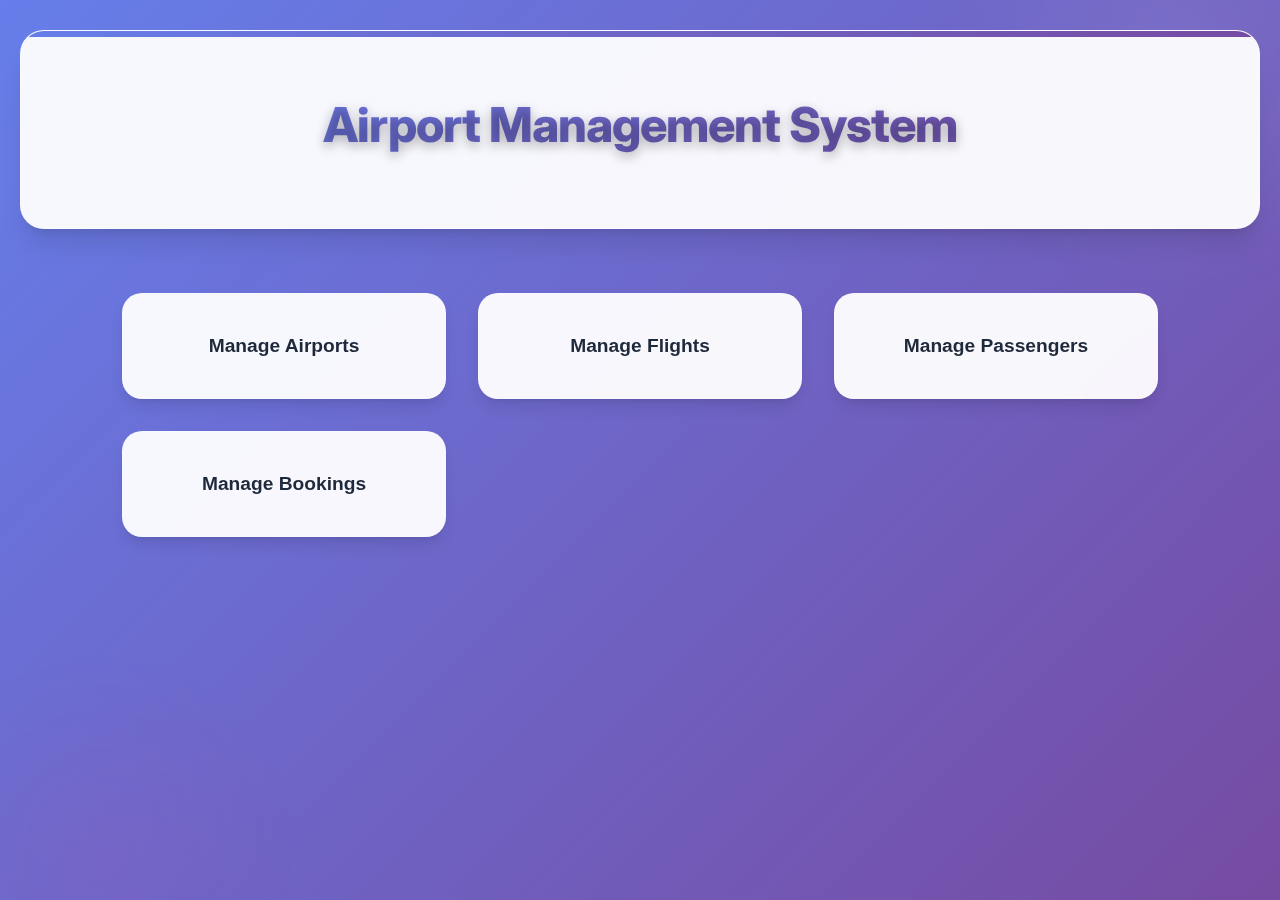
<file: templates/index.html>
<!DOCTYPE html>
<html lang="en">
<head>
    <meta charset="UTF-8">
    <meta name="viewport" content="width=device-width, initial-scale=1.0">
    <title>Airport Management System</title>

    <link rel="stylesheet" href="../static/style.css">
</head>
<body>
     <header>
        <h1>Airport Management System</h1>
     </header>
     <section>
  <div>
      <div class="btn-container">
    <button class="button" onclick="window.location.href='/airports'">Manage Airports</button>
    <button class="button" onclick="window.location.href='/flights'">Manage Flights</button>
    <button class="button" onclick="window.location.href='/passengers'">Manage Passengers</button>
    <button class="button" onclick="window.location.href='/bookings'">Manage Bookings</button>
</div>

  </div>
     </section>
</body>
</html>
</file>
<file: static/style.css>
/* ===================================
   Airport Management System CSS
   Premium Modern Design
   =================================== */

@import url('https://fonts.googleapis.com/css2?family=Inter:wght@400;500;600;700;800&display=swap');

/* CSS Variables */
:root {
  --primary-gradient: linear-gradient(135deg, #667eea 0%, #764ba2 100%);
  --primary-color: #6366f1;
  --primary-dark: #4f46e5;
  --primary-light: #818cf8;
  --accent-color: #ec4899;
  --success-color: #10b981;
  --warning-color: #f59e0b;
  --danger-color: #ef4444;
  --dark-bg: #0f172a;
  --light-bg: #f8fafc;
  --card-bg: #ffffff;
  --text-primary: #1e293b;
  --text-secondary: #64748b;
  --border-color: #e2e8f0;
  --shadow-sm: 0 1px 3px 0 rgba(0, 0, 0, 0.1), 0 1px 2px -1px rgba(0, 0, 0, 0.1);
  --shadow-md: 0 4px 6px -1px rgba(0, 0, 0, 0.1), 0 2px 4px -2px rgba(0, 0, 0, 0.1);
  --shadow-lg: 0 10px 15px -3px rgba(0, 0, 0, 0.1), 0 4px 6px -4px rgba(0, 0, 0, 0.1);
  --shadow-xl: 0 20px 25px -5px rgba(0, 0, 0, 0.1), 0 8px 10px -6px rgba(0, 0, 0, 0.1);
  --shadow-glow: 0 0 20px rgba(102, 126, 234, 0.4);
  --transition: 300ms cubic-bezier(0.4, 0, 0.2, 1);
}

/* Reset */
* {
  margin: 0;
  padding: 0;
  box-sizing: border-box;
}

/* Body */
body {
  font-family: 'Inter', -apple-system, BlinkMacSystemFont, 'Segoe UI', Roboto, sans-serif;
  line-height: 1.6;
  color: var(--text-primary);
  background: var(--primary-gradient);
  min-height: 100vh;
  padding: 30px 20px;
  position: relative;
  overflow-x: hidden;
}

/* Animated Background Circles */
body::before,
body::after {
  content: '';
  position: fixed;
  border-radius: 50%;
  z-index: 0;
  pointer-events: none;
  opacity: 0.1;
}

body::before {
  width: 500px;
  height: 500px;
  background: radial-gradient(circle, rgba(255,255,255,0.8) 0%, transparent 70%);
  top: -200px;
  right: -150px;
  animation: float 20s ease-in-out infinite;
}

body::after {
  width: 400px;
  height: 400px;
  background: radial-gradient(circle, rgba(236,72,153,0.6) 0%, transparent 70%);
  bottom: -150px;
  left: -100px;
  animation: float 15s ease-in-out infinite reverse;
}

@keyframes float {
  0%, 100% { transform: translate(0, 0) scale(1); }
  50% { transform: translate(50px, 50px) scale(1.1); }
}

/* All content on top of background */
header, section, form, .top-bar, .layout, table {
  position: relative;
  z-index: 1;
}

/* Header */
header {
  background: rgba(255, 255, 255, 0.95);
  backdrop-filter: blur(20px);
  -webkit-backdrop-filter: blur(20px);
  padding: 3.5rem 2rem;
  text-align: center;
  border-radius: 24px;
  margin-bottom: 2rem;
  box-shadow: var(--shadow-xl);
  border: 1px solid rgba(255, 255, 255, 0.3);
  overflow: hidden;
  position: relative;
}

header::before {
  content: '';
  position: absolute;
  top: 0;
  left: 0;
  right: 0;
  height: 6px;
  background: var(--primary-gradient);
}

header h1 {
  font-size: 3rem;
  font-weight: 800;
  background: var(--primary-gradient);
  -webkit-background-clip: text;
  -webkit-text-fill-color: transparent;
  background-clip: text;
  letter-spacing: -1px;
  margin-bottom: 0.5rem;
}

/* Section */
section {
  max-width: 1200px;
  margin: 0 auto;
}

/* Dashboard Button Container */
.btn-container {
  display: grid;
  grid-template-columns: repeat(auto-fit, minmax(280px, 1fr));
  gap: 2rem;
  padding: 2rem;
  max-width: 1100px;
  margin: 0 auto;
}

.button {
  background: rgba(255, 255, 255, 0.95);
  backdrop-filter: blur(10px);
  border: 2px solid transparent;
  padding: 2.5rem 2rem;
  border-radius: 20px;
  font-size: 1.2rem;
  font-weight: 700;
  color: var(--text-primary);
  cursor: pointer;
  box-shadow: var(--shadow-lg);
  transition: all var(--transition);
  text-align: center;
  position: relative;
  overflow: hidden;
}

.button::before {
  content: '';
  position: absolute;
  top: 0;
  left: -100%;
  width: 100%;
  height: 100%;
  background: var(--primary-gradient);
  transition: left var(--transition);
  z-index: 0;
}

.button:hover::before {
  left: 0;
}

.button:hover {
  transform: translateY(-8px);
  box-shadow: var(--shadow-xl), var(--shadow-glow);
  color: white;
  border-color: rgba(255, 255, 255, 0.3);
}

.button span {
  position: relative;
  z-index: 1;
}

/* Page Headers */
h1 {
  font-size: 2.5rem;
  font-weight: 800;
  color: white;
  margin-bottom: 1.5rem;
  text-shadow: 0 4px 12px rgba(0, 0, 0, 0.3);
  letter-spacing: -0.5px;
}

h2 {
  font-size: 1.75rem;
  font-weight: 700;
  color: var(--text-primary);
  margin-bottom: 1.5rem;
  padding-bottom: 0.75rem;
  border-bottom: 3px solid transparent;
  background: linear-gradient(90deg, var(--primary-color) 0%, var(--accent-color) 100%);
  background-size: 100% 3px;
  background-position: 0 100%;
  background-repeat: no-repeat;
  letter-spacing: -0.5px;
}

h2.edit-h2 {
  text-align: center;
  color: white;
  background: none;
  border: none;
  margin-bottom: 2rem;
  padding-bottom: 0;
}

h3 {
  font-size: 1.25rem;
  font-weight: 600;
  margin: 1.5rem 0 1rem;
  color: var(--text-primary);
}

/* Back Links */
a.back-link,
a[href="/"],
a[href^="/"]:not(.edit-btn):not(.delete-btn):not(.cancel-btn):not(.view-btn) {
  display: inline-flex;
  align-items: center;
  gap: 0.5rem;
  color: white;
  text-decoration: none;
  font-weight: 600;
  margin-bottom: 1.5rem;
  padding: 0.75rem 1.5rem;
  background: rgba(255, 255, 255, 0.2);
  backdrop-filter: blur(10px);
  border-radius: 12px;
  transition: all var(--transition);
  border: 1px solid rgba(255, 255, 255, 0.3);
}

a.back-link:hover,
a[href="/"]:hover {
  background: rgba(255, 255, 255, 0.3);
  transform: translateX(-5px);
  box-shadow: var(--shadow-md);
}

/* Top Bar */
.top-bar {
  background: rgba(255, 255, 255, 0.95);
  backdrop-filter: blur(20px);
  padding: 2rem 2.5rem;
  border-radius: 20px;
  margin-bottom: 2rem;
  box-shadow: var(--shadow-lg);
  display: flex;
  justify-content: space-between;
  align-items: center;
  border: 1px solid rgba(255, 255, 255, 0.3);
}

.top-bar h1 {
  background: var(--primary-gradient);
  -webkit-background-clip: text;
  -webkit-text-fill-color: transparent;
  background-clip: text;
  margin: 0;
  text-shadow: none;
  font-size: 2rem;
}

.top-bar .back-link {
  margin: 0;
  background: var(--primary-gradient);
  color: white;
  border: none;
}

.top-bar .back-link:hover {
  transform: translateX(-5px) scale(1.05);
  box-shadow: var(--shadow-glow);
}

/* Layout */
.layout {
  display: grid;
  grid-template-columns: 1fr 2fr;
  gap: 2rem;
}

/* Form Boxes */
.form-box,
.edit-box,
.details-box {
  background: rgba(255, 255, 255, 0.95);
  backdrop-filter: blur(20px);
  padding: 2.5rem;
  border-radius: 20px;
  box-shadow: var(--shadow-lg);
  border: 1px solid rgba(255, 255, 255, 0.3);
}

form {
  background: rgba(255, 255, 255, 0.95);
  backdrop-filter: blur(20px);
  padding: 2.5rem;
  border-radius: 20px;
  box-shadow: var(--shadow-lg);
  margin-bottom: 2rem;
  border: 1px solid rgba(255, 255, 255, 0.3);
}

/* Form Elements */
input[type="text"],
input[type="email"],
input[type="number"],
input[type="time"],
input[type="tel"],
select,
textarea {
  width: 100%;
  padding: 1rem 1.25rem;
  margin-bottom: 1.25rem;
  border: 2px solid var(--border-color);
  border-radius: 12px;
  font-size: 1rem;
  font-family: inherit;
  transition: all var(--transition);
  background: white;
  font-weight: 500;
}

input:focus,
select:focus,
textarea:focus {
  outline: none;
  border-color: var(--primary-color);
  box-shadow: 0 0 0 4px rgba(99, 102, 241, 0.1);
  transform: translateY(-2px);
}

input::placeholder {
  color: var(--text-secondary);
  font-weight: 400;
}

label {
  display: block;
  font-weight: 600;
  margin-bottom: 0.5rem;
  color: var(--text-primary);
  font-size: 0.95rem;
}

/* Time Row */
.time-row {
  display: grid;
  grid-template-columns: 1fr 1fr;
  gap: 1.25rem;
  margin-bottom: 1.25rem;
}

/* Buttons */
button[type="submit"],
button {
  background: var(--primary-gradient);
  color: white;
  padding: 1rem 2rem;
  border: none;
  border-radius: 12px;
  font-size: 1.05rem;
  font-weight: 700;
  cursor: pointer;
  transition: all var(--transition);
  width: 100%;
  box-shadow: var(--shadow-md);
  position: relative;
  overflow: hidden;
}

button::before {
  content: '';
  position: absolute;
  top: 50%;
  left: 50%;
  width: 0;
  height: 0;
  border-radius: 50%;
  background: rgba(255, 255, 255, 0.3);
  transform: translate(-50%, -50%);
  transition: width 0.6s, height 0.6s;
}

button:hover::before {
  width: 300px;
  height: 300px;
}

button:hover {
  transform: translateY(-3px);
  box-shadow: var(--shadow-lg), var(--shadow-glow);
}

button:active {
  transform: translateY(-1px);
}

button:disabled {
  opacity: 0.5;
  cursor: not-allowed;
  transform: none;
}

#bookBtn:disabled {
  background: linear-gradient(135deg, #9ca3af 0%, #6b7280 100%);
}

/* Action Buttons */
.edit-btn,
.delete-btn,
.cancel-btn,
.view-btn {
  padding: 0.6rem 1.25rem;
  border: none;
  border-radius: 10px;
  font-size: 0.9rem;
  font-weight: 600;
  cursor: pointer;
  transition: all var(--transition);
  text-decoration: none;
  display: inline-block;
  box-shadow: var(--shadow-sm);
}

.edit-btn {
  background: linear-gradient(135deg, var(--primary-color) 0%, var(--primary-light) 100%);
  color: white;
}

.edit-btn:hover {
  transform: translateY(-2px) scale(1.05);
  box-shadow: 0 0 15px rgba(99, 102, 241, 0.5);
}

.delete-btn,
.cancel-btn {
  background: linear-gradient(135deg, var(--danger-color) 0%, #dc2626 100%);
  color: white;
}

.delete-btn:hover,
.cancel-btn:hover {
  transform: translateY(-2px) scale(1.05);
  box-shadow: 0 0 15px rgba(239, 68, 68, 0.5);
}

.view-btn {
  background: linear-gradient(135deg, var(--success-color) 0%, #059669 100%);
  color: white;
}

.view-btn:hover {
  transform: translateY(-2px) scale(1.05);
  box-shadow: 0 0 15px rgba(16, 185, 129, 0.5);
}

/* Tables */
.table-box {
  background: rgba(255, 255, 255, 0.95);
  backdrop-filter: blur(20px);
  padding: 2.5rem;
  border-radius: 20px;
  box-shadow: var(--shadow-lg);
  border: 1px solid rgba(255, 255, 255, 0.3);
}

table {
  width: 100%;
  border-collapse: separate;
  border-spacing: 0;
  background: white;
  border-radius: 16px;
  overflow: hidden;
  box-shadow: var(--shadow-md);
  margin-top: 1.5rem;
}

thead {
  background: var(--primary-gradient);
  color: white;
}

th {
  padding: 1.25rem 1.5rem;
  text-align: left;
  font-weight: 700;
  text-transform: uppercase;
  font-size: 0.85rem;
  letter-spacing: 1px;
}

td {
  padding: 1.25rem 1.5rem;
  border-bottom: 1px solid var(--border-color);
}

tbody tr {
  transition: all var(--transition);
}

tbody tr:hover {
  background: linear-gradient(90deg, rgba(99, 102, 241, 0.05) 0%, rgba(236, 72, 153, 0.05) 100%);
  transform: scale(1.01);
}

tbody tr:last-child td {
  border-bottom: none;
}

tbody tr:last-child td:first-child {
  border-bottom-left-radius: 16px;
}

tbody tr:last-child td:last-child {
  border-bottom-right-radius: 16px;
}

td.actions {
  display: flex;
  gap: 0.75rem;
  flex-wrap: wrap;
}

/* Status Indicators */
td.on {
  color: var(--success-color);
  font-weight: 700;
  text-transform: uppercase;
  font-size: 0.9rem;
  letter-spacing: 0.5px;
}

td.delay {
  color: var(--warning-color);
  font-weight: 700;
  text-transform: uppercase;
  font-size: 0.9rem;
  letter-spacing: 0.5px;
}

td.cancel {
  color: var(--danger-color);
  font-weight: 700;
  text-transform: uppercase;
  font-size: 0.9rem;
  letter-spacing: 0.5px;
}

.empty {
  text-align: center;
  color: var(--text-secondary);
  padding: 3rem 2rem;
  font-style: italic;
  font-size: 1.1rem;
}

/* Seat Selection */
.legend {
  display: flex;
  gap: 2.5rem;
  margin-bottom: 1.5rem;
  padding: 1.25rem;
  background: linear-gradient(135deg, rgba(99, 102, 241, 0.1) 0%, rgba(236, 72, 153, 0.1) 100%);
  border-radius: 12px;
  border: 2px solid rgba(99, 102, 241, 0.2);
}

.legend div {
  display: flex;
  align-items: center;
  gap: 0.75rem;
  font-size: 0.95rem;
  font-weight: 600;
}

.seat-container {
  display: grid;
  grid-template-columns: repeat(6, 1fr);
  gap: 1rem;
  margin: 2rem 0;
  padding: 2rem;
  background: linear-gradient(135deg, rgba(99, 102, 241, 0.05) 0%, rgba(236, 72, 153, 0.05) 100%);
  border-radius: 16px;
  border: 2px dashed rgba(99, 102, 241, 0.2);
}

.seat {
  display: flex;
  align-items: center;
  justify-content: center;
  padding: 1.25rem;
  border-radius: 12px;
  font-weight: 700;
  font-size: 0.95rem;
  cursor: pointer;
  transition: all var(--transition);
  min-height: 60px;
  border: 3px solid transparent;
}

.seat.available {
  background: white;
  border-color: var(--primary-color);
  color: var(--primary-color);
  box-shadow: var(--shadow-sm);
}

.seat.available:hover {
  background: var(--primary-gradient);
  color: white;
  transform: scale(1.1) rotate(2deg);
  box-shadow: var(--shadow-glow);
  border-color: white;
}

.seat.booked {
  background: #f1f5f9;
  color: #94a3b8;
  cursor: not-allowed;
  border-color: #cbd5e1;
  opacity: 0.6;
}

.seat.selected {
  background: var(--primary-gradient);
  color: white;
  border-color: white;
  box-shadow: var(--shadow-glow);
  transform: scale(1.05);
}

label.seat {
  position: relative;
}

label.seat input[type="radio"] {
  position: absolute;
  opacity: 0;
}

label.seat input[type="radio"]:checked + span {
  background: var(--primary-gradient);
  color: white;
}

.no-seats {
  padding: 1.5rem;
  background: linear-gradient(135deg, #fef3c7 0%, #fde68a 100%);
  color: #92400e;
  border-radius: 12px;
  text-align: center;
  font-weight: 600;
  border: 2px solid #fbbf24;
}

/* Details Box */
.details-box {
  background: rgba(255, 255, 255, 0.95);
  backdrop-filter: blur(20px);
  padding: 2.5rem;
  border-radius: 20px;
  box-shadow: var(--shadow-lg);
  margin-bottom: 2rem;
  border: 1px solid rgba(255, 255, 255, 0.3);
}

.details-box p {
  padding: 1rem 0;
  border-bottom: 2px solid var(--border-color);
  font-size: 1.05rem;
}

.details-box p:last-child {
  border-bottom: none;
}

.details-box b {
  color: var(--primary-color);
  display: inline-block;
  min-width: 120px;
  font-weight: 700;
}

/* HR */
hr {
  border: none;
  height: 2px;
  background: linear-gradient(90deg, transparent 0%, rgba(255,255,255,0.5) 50%, transparent 100%);
  margin: 2.5rem 0;
}

/* Scrollbar Styling */
::-webkit-scrollbar {
  width: 10px;
  height: 10px;
}

::-webkit-scrollbar-track {
  background: rgba(255, 255, 255, 0.1);
  border-radius: 10px;
}

::-webkit-scrollbar-thumb {
  background: var(--primary-gradient);
  border-radius: 10px;
}

::-webkit-scrollbar-thumb:hover {
  background: linear-gradient(135deg, var(--primary-dark) 0%, var(--accent-color) 100%);
}

/* Responsive Design */
@media (max-width: 968px) {
  .layout {
    grid-template-columns: 1fr;
  }

  .top-bar {
    flex-direction: column;
    gap: 1.5rem;
    text-align: center;
  }
}

@media (max-width: 768px) {
  body {
    padding: 15px 10px;
  }

  header {
    padding: 2.5rem 1.5rem;
  }

  header h1 {
    font-size: 2rem;
  }

  h1 {
    font-size: 2rem;
  }

  h2 {
    font-size: 1.5rem;
  }

  .btn-container {
    grid-template-columns: 1fr;
    padding: 1rem;
    gap: 1.25rem;
  }

  .button {
    padding: 2rem 1.5rem;
  }

  form,
  .form-box,
  .table-box,
  .edit-box {
    padding: 2rem;
  }

  .time-row {
    grid-template-columns: 1fr;
  }

  .seat-container {
    grid-template-columns: repeat(3, 1fr);
    gap: 0.75rem;
    padding: 1.5rem;
  }

  .seat {
    padding: 1rem;
    font-size: 0.85rem;
    min-height: 50px;
  }

  table {
    font-size: 0.9rem;
  }

  th,
  td {
    padding: 1rem 0.75rem;
  }

  td.actions {
    flex-direction: column;
  }

  .legend {
    flex-direction: column;
    gap: 0.75rem;
  }
}

@media (max-width: 480px) {
  header h1 {
    font-size: 1.75rem;
  }

  .seat-container {
    grid-template-columns: repeat(2, 1fr);
  }

  .button {
    font-size: 1rem;
  }
}
</file>
